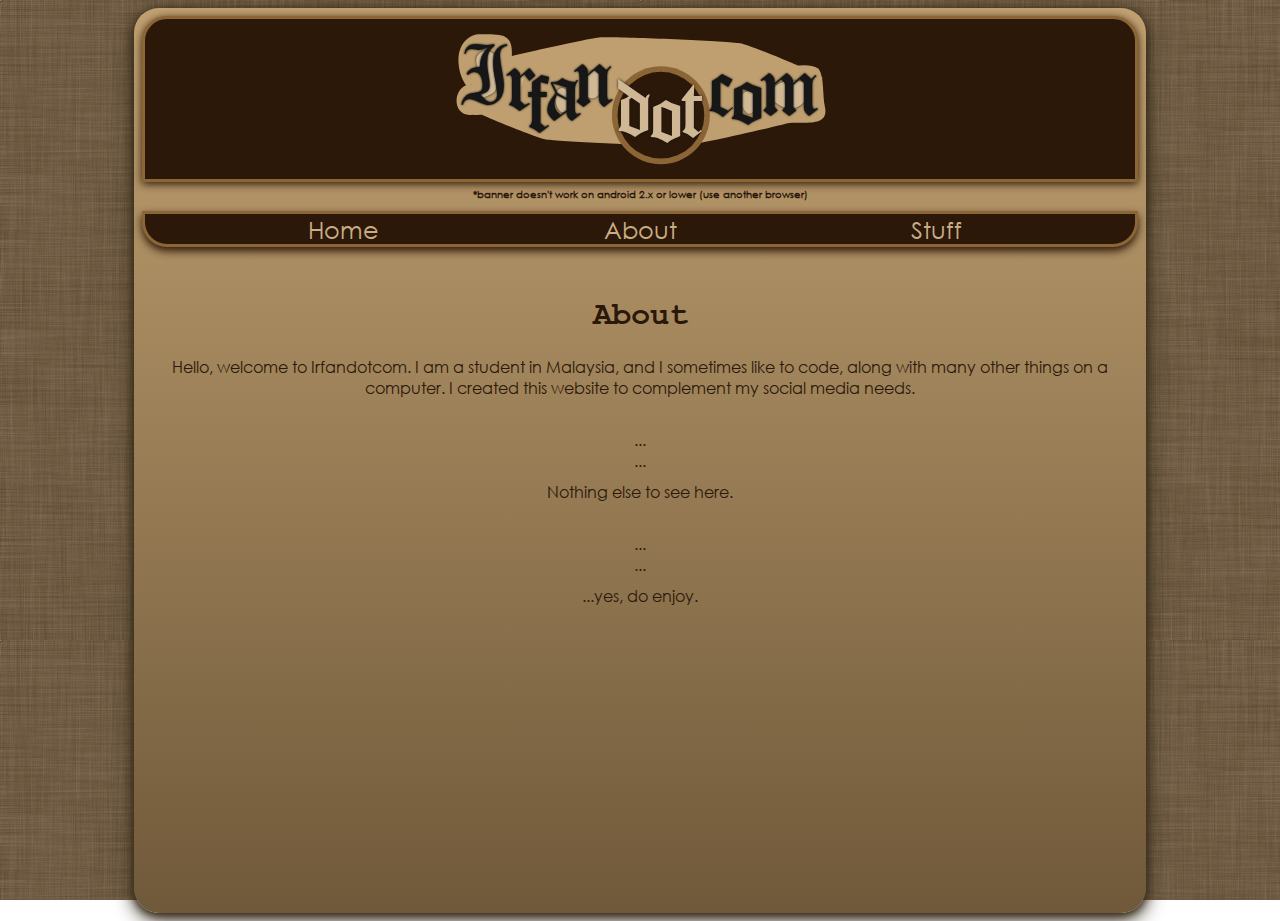
<file: about.html>
<!DOCTYPE html>
<html>
<head>
	<meta charset="UTF-8">
	<title>Irfandotcom - About</title>
	<link href="favicon.ico" rel="shortcut icon" type="image/vnd.microsoft.icon">
	<link href="stylesheet.css" rel="stylesheet" type="text/css">
</head>
<body>
	<table id="main">
		<tr>
			<th>
				<div id="banner_container"><object id="banner" data="images/banner.svg" type="image/svg+xml">banner</object></div>
				<p style="font-size:10px;padding:0;margin:0;">*banner doesn't work on android 2.x or lower (use another browser)</p>
			</th>
		</tr>
		<tr>
			<td>
				<ul id="nav">
					<li>
						<a href="index.html">Home</a>
					</li><li>
						<a href="about.html">About</a>
						<ul>
							<li>
								<a href="about.html">???</a>
							</li>
						</ul>
					</li><li>
						<a href="stuff.html">Stuff</a>
						<ul>
							<li>
								<a href="stuff.html#dgmedia">???</a>
							</li>
						</ul>
					</li>
				</ul>
			</td>
		</tr>
		<tr>
			<td>
				<br>
				<h1>About</h1>
				<p>Hello, welcome to Irfandotcom. I am a student in Malaysia, and I sometimes like to code, along with many other things on a computer. I created this website to complement my social media needs.</p>
				<br>...
				<br>...
				<br><p>Nothing else to see here.</p>
				<br>...
				<br>...
				<br><p>...yes, do enjoy.</p>
				<br>
				<br>
				<br>
				<br>
				<br>
				<br>
				<br>
				<br>
				<br>
				<br>
				<br>
				<br>
				<br>
				<br>
			</td>
		</tr>
	</table>
</body>
</html>
</file>
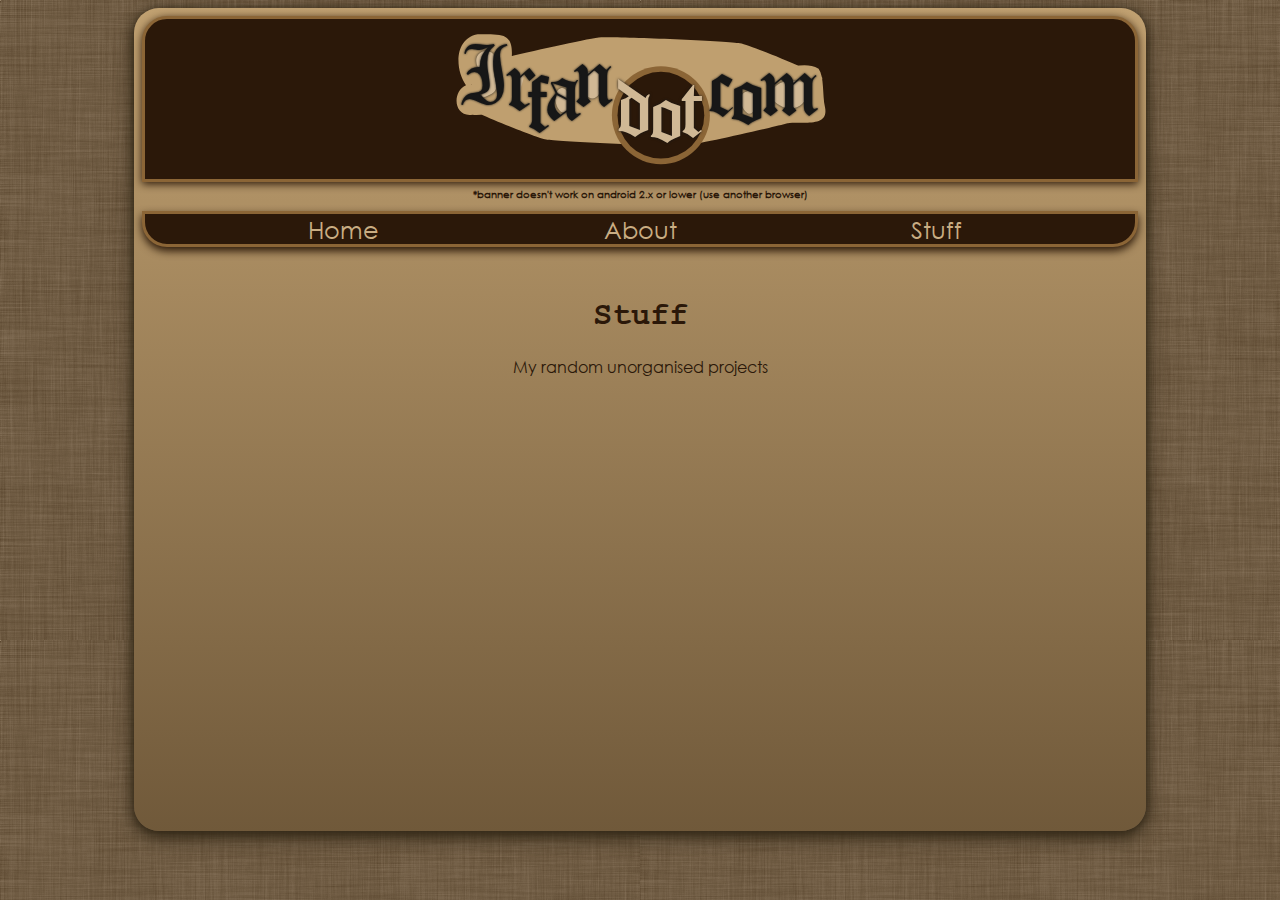
<file: stuff.html>
<!DOCTYPE html>
<html>
<head>
	<meta charset="UTF-8">
	<title>Irfandotcom - About</title>
	<link href="favicon.ico" rel="shortcut icon" type="image/vnd.microsoft.icon">
	<link href="stylesheet.css" rel="stylesheet" type="text/css">
</head>
<body>
	<table id="main">
		<tr>
			<th>
				<div id="banner_container"><object id="banner" data="images/banner.svg" type="image/svg+xml">banner</object></div>
				<p style="font-size:10px;padding:0;margin:0;">*banner doesn't work on android 2.x or lower (use another browser)</p>
			</th>
		</tr>
		<tr>
			<td>
				<ul id="nav">
					<li>
						<a href="index.html">Home</a>
					</li><li>
						<a href="about.html">About</a>
						<ul>
							<li>
								<a href="about.html">???</a>
							</li>
						</ul>
					</li><li>
						<a href="stuff.html">Stuff</a>
						<ul>
							<li>
								<a href="stuff.html#dgmedia">???</a>
							</li>
						</ul>
					</li>
				</ul>
			</td>
		</tr>
		<tr>
			<td>
				<br>
				<h1>Stuff</h1>
				<p>My random unorganised projects</p><br><br>
				<br>
				<br>
				<br>
				<br>
				<br>
				<br>
				<br>
				<br>
				<br>
				<br>
				<br>
				<br>
				<br>
				<br>
				<br>
				<br>
				<br>
				<br>
				<br>
			</td>
		</tr>
	</table>
</body>
</html>
</file>
<file: stylesheet.css>
body {
	text-align:center;
	background-image: url(images/bg1.png);
	background-attachment: fixed;
	font-family: mainfont;
	word-wrap: break-word;
}

p {
	margin:10px;
	color:#2B1809;
}

a {
	color:#93521f;
	text-decoration:none;
}

a, visited {
	color:#7e461b;
}

h1, h2, h3, h4, h5, h6 {
	font-family:courbd;
}

#main {
	width:80%;
	padding:0px;
	margin-right:auto;
	margin-left:auto;
	background: #cccccc; /* For browsers that do not support gradients */
    background: -webkit-linear-gradient(#c1a171, #70593A); /* For Safari 5.1 to 6.0 */
    background: -o-linear-gradient(#c1a171, #70593A); /* For Opera 11.1 to 12.0 */
    background: -moz-linear-gradient(#c1a171, #70593A); /* For Firefox 3.6 to 15 */
    background: linear-gradient(#c1a171, #70593A); /* Standard syntax */
	border-radius: 25px;
	color: #2B1809;
	box-shadow: 0 2px 8px 0 #342918, 0 6px 20px 0 #342918;
}

#banner_container {
	padding: 1%;
	margin: 5px;
	background: #2B1809;
	border-top-left-radius: 25px;
	border-top-right-radius: 25px;
	box-shadow: 0 2px 8px 0 #2b1808;
	border: solid 3px #8B6536;
}

#banner {
	width: 65%;
	height: 65%;
}

#nav {
	list-style-type: none;
	padding: 0;
	margin: 5px;
	margin-top: 0px;
	position: relative;
	word-wrap: break-word;
	background: #2B1809;
	font-size:24px;
	border-bottom-right-radius: 25px;
	border-bottom-left-radius: 25px;
	box-shadow: 0 4px 8px 0 #2b1808;
	border: solid 3px #8B6536;
}

#nav li {
	display: inline-block;
	min-width: 30%;
	background: #2B1809;
}

#nav li:hover {
	background: #542f12;
	-webkit-transition: background 0.5s linear;
    transition: background 0.5s ease;
}

#nav li a {
	color: #d0b895;
	text-decoration: none;
}

#nav li a,visited {
	color: #c9ad83;
}

#nav li ul {
	display: none;
	position: absolute;
	border: 3px solid #8B6536;
	border-left: 0;
	border-right: 0;
	border-top: 0;
	min-width: inherit;
	padding: 0px;
	margin: 0px;
	box-shadow: 0 4px 8px 0 #2b1808;
}

#nav li:hover ul {
	display: block;
}

#nav li ul li {
	width: 100%;
	padding: 0px;
	margin: 0px;
}

#anyphoto {
	width:80%;
	height:auto;
	border-radius:25px;
	box-shadow: 0 4px 8px 0 #2b1808;
	border: solid 3px #8B6536;
}

#disperse {
	width:40%;
	height:auto;
	border-radius:25px;
	box-shadow: 0 4px 8px 0 #2b1808;
	border: solid 3px #8B6536;
}

footer {
	background: #666666;
	animation: ftbg 10s linear 2s infinite;
	margin: 0;
	margin-top: 2pc;
	border-top: solid 4px #999999;
}

@media all and (min-width: 1024px) and (max-width: 1280px) {
	body {font-size:16px;}
	#nav {font-size:24px;margin: 5px;}
	#banner_container {margin: 5px;}
	#banner {width:70%;height:70%}
}

@media all and (min-width: 768px) and (max-width: 1024px) {
	body {font-size:15px;}
	#nav {font-size:22px;}
	#banner {width:80%;height:80%}
}

@media all and (min-width: 480px) and (max-width: 768px) {
	body {font-size:14px;}
	#nav {font-size:20px;margin: 3px;}
	#banner_container {margin: 3px;}
	#disperse {width:60%}
	#banner {width:90%;height:90%}
}

@media all and (max-width: 480px) {
	body {font-size:13px;}
	#nav {font-size:18px;margin: 1px;}
	#banner_container {margin: 1px;}
	#disperse {width:80%}
	#banner {width:100%;height:100%}
}

@keyframes ftbg {
    0%   {background: #666666;}
    50%  {background: #999999;}
	100%   {background: #666666;}
}

@font-face {
    font-family: "mainfont";
    src: url(GOTHIC.ttf) format("truetype");
}

@font-face {
    font-family: "courbd";
    src: url(images/courbd.ttf) format("truetype");
	}
</file>
